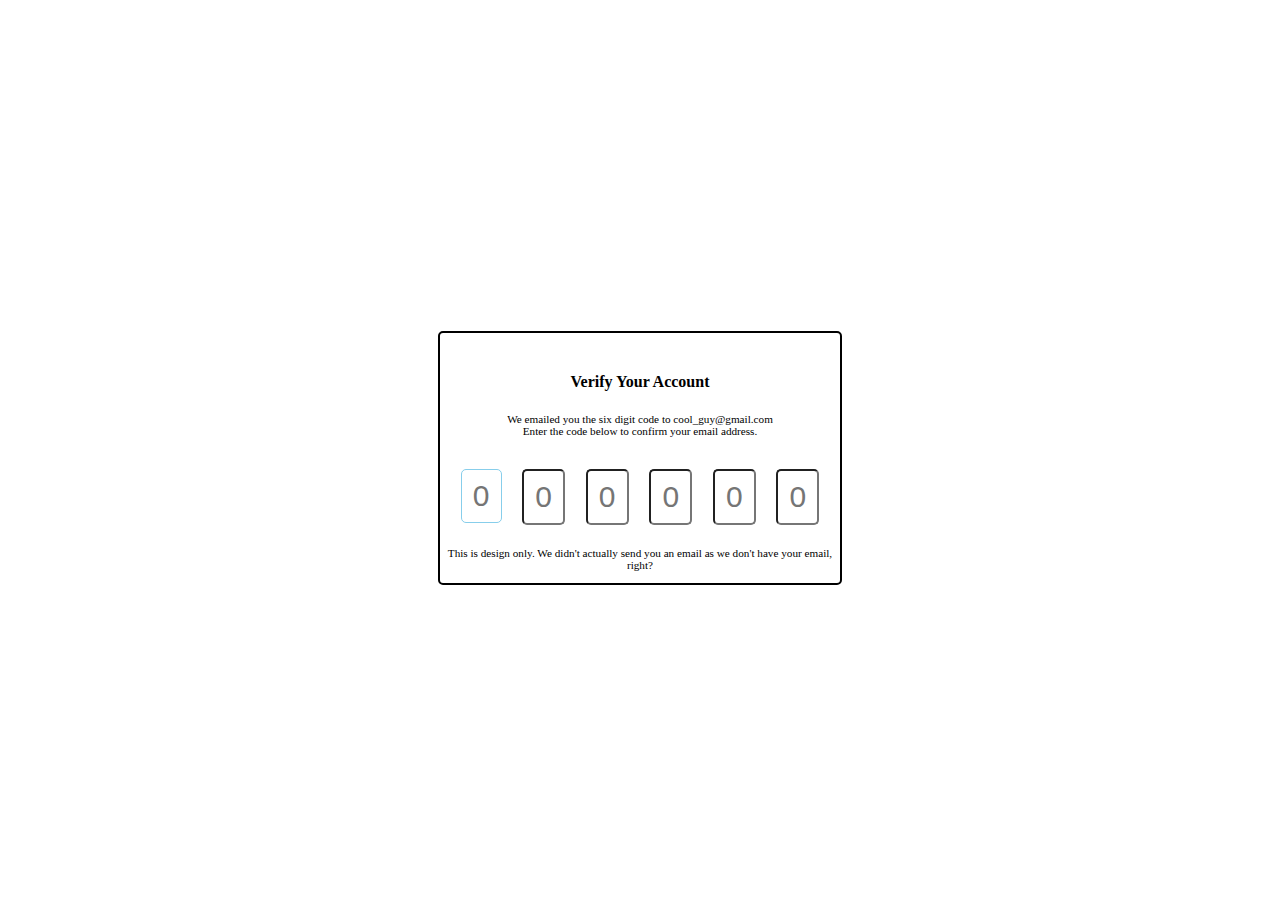
<file: index.html>
<!DOCTYPE html>
<html>
    <head>
        <link rel="stylesheet" href="verifyaccount.css">
        <link href="https://maxcdn.bootstrapcdn.com/font-awesome/4.1.0/css/font-awesome.min.css" rel="stylesheet">
        <title>Verify Account</title>
        
    </head>
    <body>
        <main class="main-content">
            <div class="grid-box">
                <header>Verify Your Account</header>
                <div class="text">
                    We emailed you the six digit code to cool_guy@gmail.com</br>
                    Enter the code below to confirm your email address.
                </div>
                <div class="inputs">
                    <input type="text" class="value" id="1" maxlength="1" oninput="this.value=this.value.replace(/[^0-9]/g,'');" placeholder="0" required autofocus/>
                    <input type="text" class="value" id="2" maxlength="1" oninput="this.value=this.value.replace(/[^0-9]/g,'');" placeholder="0" required/>
                    <input type="text" class="value" id="3" maxlength="1" oninput="this.value=this.value.replace(/[^0-9]/g,'');" placeholder="0" required/>
                    <input type="text" class="value" id="4" maxlength="1" oninput="this.value=this.value.replace(/[^0-9]/g,'');" placeholder="0" required/>
                    <input type="text" class="value" id="5" maxlength="1" oninput="this.value=this.value.replace(/[^0-9]/g,'');" placeholder="0" required/>
                    <input type="text" class="value" id="6" maxlength="1" oninput="this.value=this.value.replace(/[^0-9]/g,'');" placeholder="0" required/>
                    <!-- <input type="number" placeholder="0" name="value1" min="0" max="9" maxlength="1" step="1" required>
                    <input type="number" placeholder="0" name="value2" min="0" max="9" maxlength="1" step="1" required>
                    <input type="number" placeholder="0" name="value3" min="0" max="9" maxlength="1" step="1" required>
                    <input type="number" placeholder="0" name="value4" min="0" max="9" maxlength="1" step="1" required>
                    <input type="number" placeholder="0" name="value5" min="0" max="9" maxlength="1" step="1" required>
                    <input type="number" placeholder="0" name="value6" min="0" max="9" maxlength="1" step="1" required> -->
                </div>
                <div>
                    <footer>This is design only. We didn't actually send you an email as we don't have your email, right?</footer>
                </div>
            </div>
        </main>
        <script src="https://cdnjs.cloudflare.com/ajax/libs/jquery/3.3.1/jquery.min.js"></script>
        <script>
           $(".value").keyup(function () {
            if (this.value.length == this.maxLength) {
                $(this).next('.value').focus();
                }
            });
        </script>
    </body>
</html>
</file>
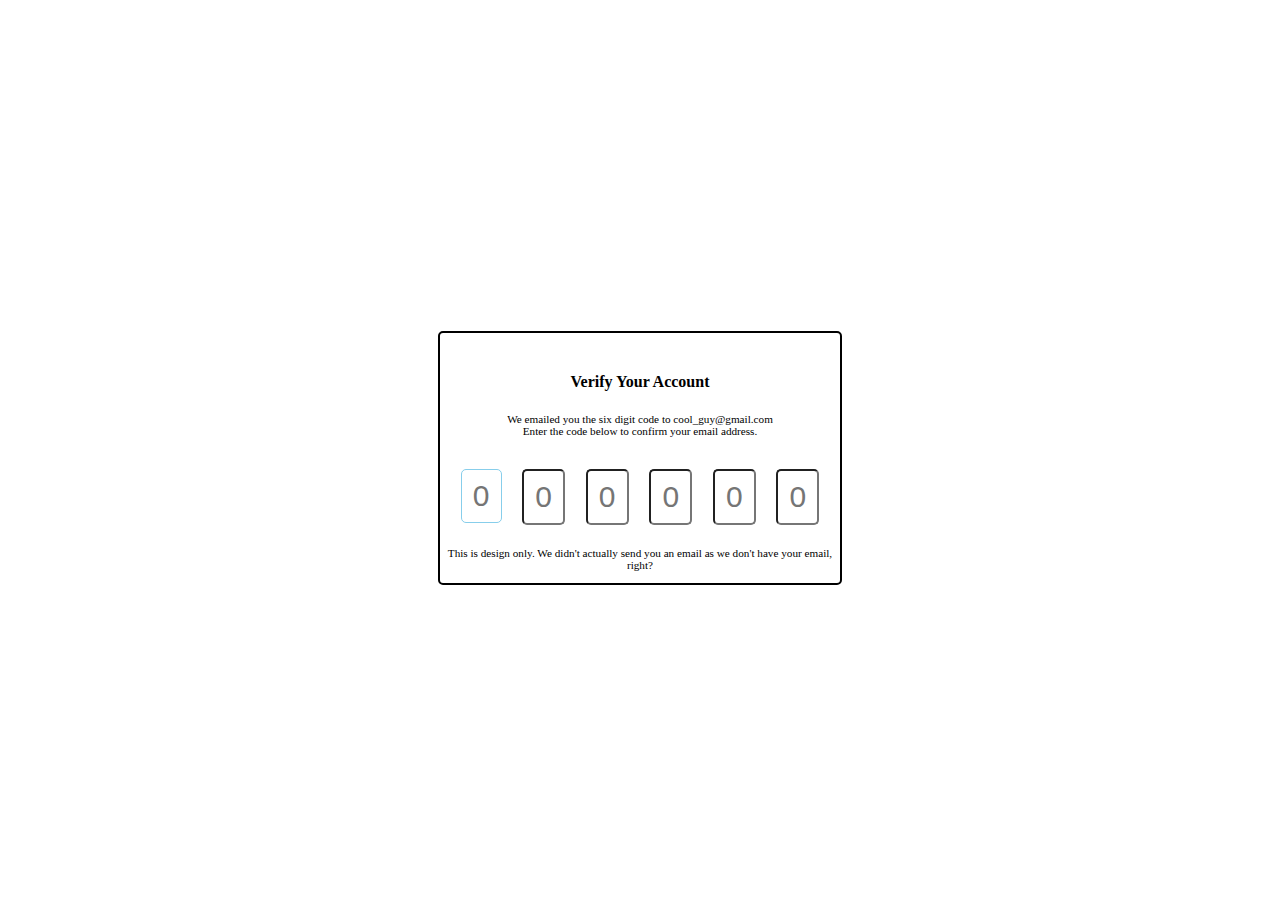
<file: verifyaccount.html>
<!DOCTYPE html>
<html>
    <head>
        <link rel="stylesheet" href="verifyaccount.css">
        <link href="https://maxcdn.bootstrapcdn.com/font-awesome/4.1.0/css/font-awesome.min.css" rel="stylesheet">
        <title>Verify Account</title>
        
    </head>
    <body>
        <main class="main-content">
            <div class="grid-box">
                <header>Verify Your Account</header>
                <div class="text">
                    We emailed you the six digit code to cool_guy@gmail.com</br>
                    Enter the code below to confirm your email address.
                </div>
                <div class="inputs">
                    <input type="text" class="value" id="1" maxlength="1" oninput="this.value=this.value.replace(/[^0-9]/g,'');" placeholder="0" required autofocus/>
                    <input type="text" class="value" id="2" maxlength="1" oninput="this.value=this.value.replace(/[^0-9]/g,'');" placeholder="0" required/>
                    <input type="text" class="value" id="3" maxlength="1" oninput="this.value=this.value.replace(/[^0-9]/g,'');" placeholder="0" required/>
                    <input type="text" class="value" id="4" maxlength="1" oninput="this.value=this.value.replace(/[^0-9]/g,'');" placeholder="0" required/>
                    <input type="text" class="value" id="5" maxlength="1" oninput="this.value=this.value.replace(/[^0-9]/g,'');" placeholder="0" required/>
                    <input type="text" class="value" id="6" maxlength="1" oninput="this.value=this.value.replace(/[^0-9]/g,'');" placeholder="0" required/>
                    <!-- <input type="number" placeholder="0" name="value1" min="0" max="9" maxlength="1" step="1" required>
                    <input type="number" placeholder="0" name="value2" min="0" max="9" maxlength="1" step="1" required>
                    <input type="number" placeholder="0" name="value3" min="0" max="9" maxlength="1" step="1" required>
                    <input type="number" placeholder="0" name="value4" min="0" max="9" maxlength="1" step="1" required>
                    <input type="number" placeholder="0" name="value5" min="0" max="9" maxlength="1" step="1" required>
                    <input type="number" placeholder="0" name="value6" min="0" max="9" maxlength="1" step="1" required> -->
                </div>
                <div>
                    <footer>This is design only. We didn't actually send you an email as we don't have your email, right?</footer>
                </div>
            </div>
        </main>
        <script src="https://cdnjs.cloudflare.com/ajax/libs/jquery/3.3.1/jquery.min.js"></script>
        <script>
           $(".value").keyup(function () {
            if (this.value.length == this.maxLength) {
                $(this).next('.value').focus();
                }
            });
        </script>
    </body>
</html>
</file>
<file: verifyaccount.css>
.main-content{
    display: grid;
    height: 100vh;
    justify-items: center;
    align-items: center;
}

.grid-box{
    display: grid;
    background-color: white;
    height: 250px;
    width: 400px;
    border: 2px solid black;
    border-radius: 5px;
}

header{
    font-weight: 600;
    text-align: center;
    padding-top: 10%;
    padding-bottom: 10px;
}

div.text{
    font-size: 0.7em;
    text-align: center;
    padding-bottom: 20px;
}

.inputs{
    display: flex;
    justify-content: space-evenly;
    align-items: flex-start;
    padding-bottom: 10px;
}

input{
    height: 50px;
    width: 35px;
    font-size: 30px;
    text-align: center;
    border-radius: 5px;
}

input:focus{
    outline: none !important;
    /* color: #2196f3; */
    border:1px solid skyblue;
    font-weight: 400;
    /* box-shadow: 0 0 10px #f00;  */
}

input::-webkit-outer-spin-button,
input::-webkit-inner-spin-button {
  -webkit-appearance: none;
  margin: 0;
}

footer{
    text-align: center;
    font-size: 0.7rem;
}

@media only screen and (max-width: 429px){
    .main-content{
        width: 100%;
    }
}
</file>
